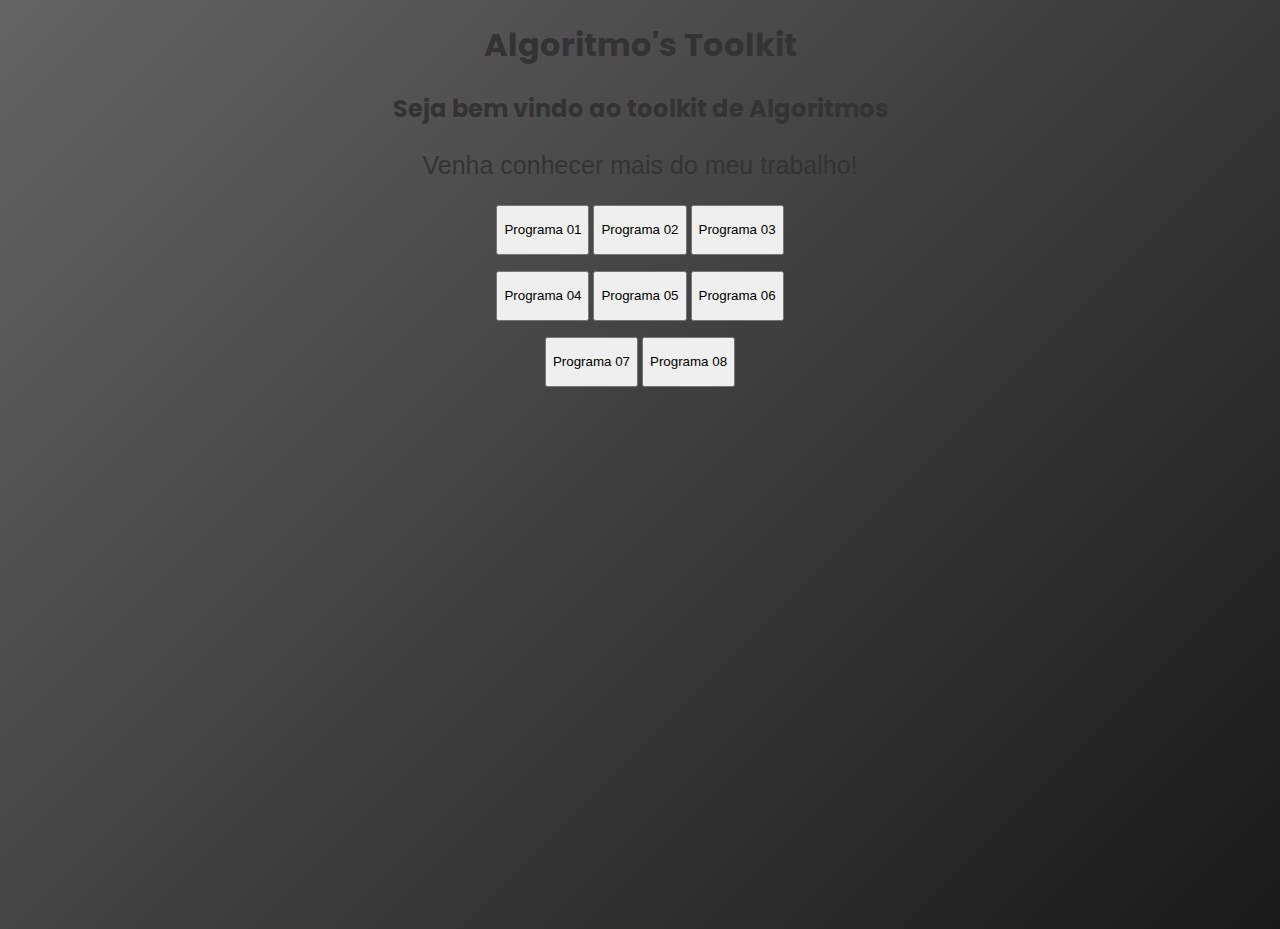
<file: index.html>
<!DOCTYPE html>
<html lang="pt-br">

<head>
  <meta charset="UTF-8" />
  <meta http-equiv="X-UA-Compatible" content="IE=edge" />
  <meta name="viewport" content="width=device-width, initial-scale=1.0" />
  <title>Toolkit</title>
  <link rel="stylesheet" href="style.css" />
  <link rel="preconnect" href="https://fonts.googleapis.com">
  <link rel="preconnect" href="https://fonts.gstatic.com" crossorigin>
  <link href="https://fonts.googleapis.com/css2?family=Poppins:wght@500&display=swap" rel="stylesheet">
</head>

<body id="corpo">
  <h1 class="poppins">Algoritmo's Toolkit</h1>
  <h2><span class="poppins" id="saudacao"></span></h2>
  <h2 class="poppins">
    Seja bem vindo ao toolkit de Algoritmos
  </h2>
  
  <p id="ap">Venha conhecer mais do meu trabalho!</p>
  <div id="conteudo">
    <button id="0501">Programa 01</button>
    <button id="0502">Programa 02</button>
    <button id="0503">Programa 03</button></p>
    <button id="0504">Programa 04</button>
    <button id="0505">Programa 05</button>
    <button id="0506">Programa 06</button>
    </p>
    <button id="0507">Programa 07</button>
    <button id="0508">Programa 08</button>
</div>
</body>
<script src="script.js"></script>
</html>
</file>
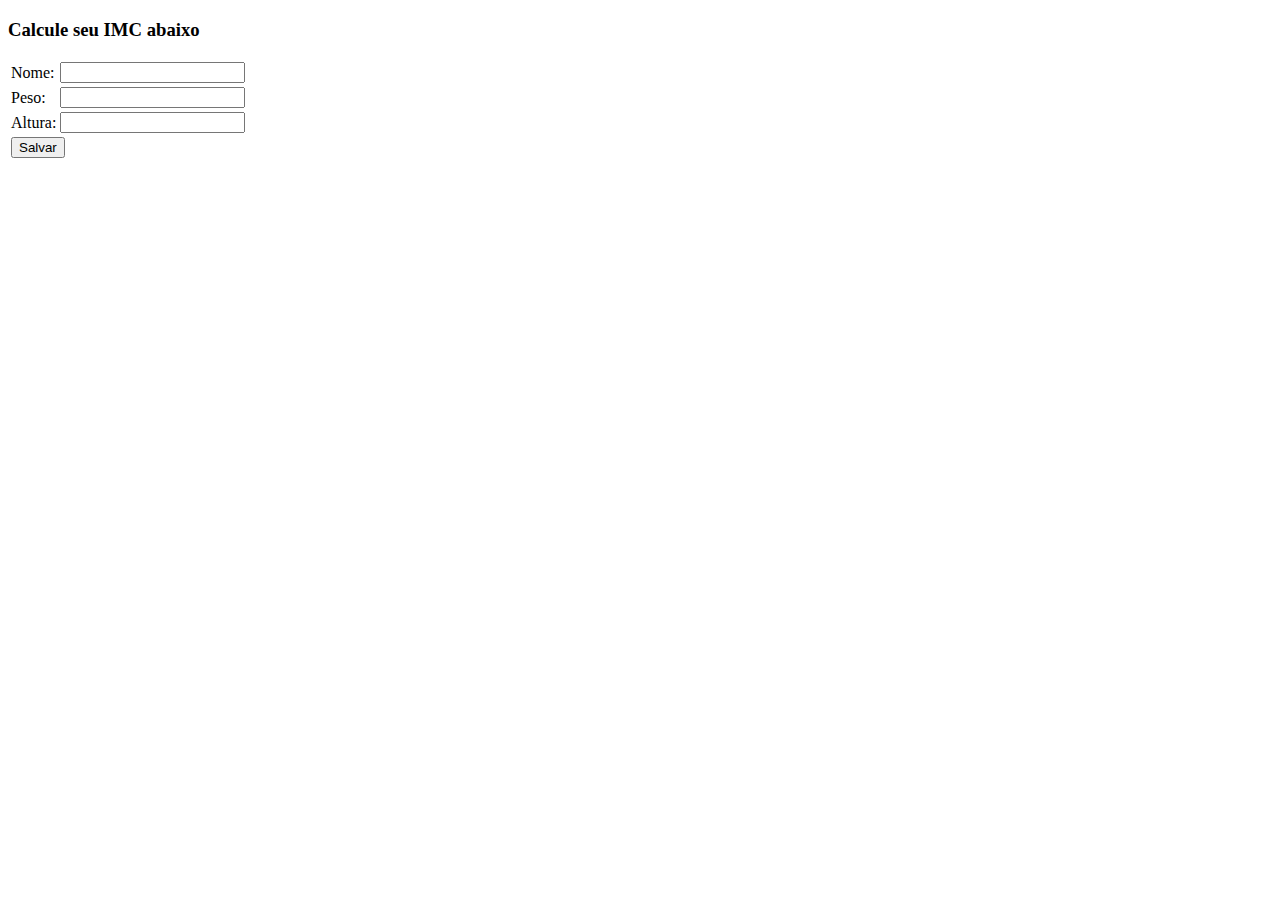
<file: Estruturas de Seleção/index.html>
<!DOCTYPE html>
<html lang="en">
<head>
    <meta charset="UTF-8">
    <meta http-equiv="X-UA-Compatible" content="IE=edge">
    <meta name="viewport" content="width=device-width, initial-scale=1.0">
    <title>Algoritmos</title>
</head>
<script src="QuestãoIMC.js"></script>
<body>
    
</body>
</html>
</file>
<file: style.css>
body {
	background: linear-gradient(-45deg, #000000, #302f2fbe, #000000,#302f2fbe);
	background-size: 400% 400%;
	animation: gradient 15s ease infinite;
	height: 100vh;
}

@keyframes gradient {
	0% {
		background-position: 0% 50%;
	}
	50% {
		background-position: 100% 50%;
	}
	100% {
		background-position: 0% 50%;
	}
}

.poppins {
    text-align: center;
    font-family: 'Poppins', sans-serif;
  }
  
#ap {
    text-align: center;
    font-family: Arial, Helvetica, sans-serif;
    font-size: 25px;
}

#caixa {
    text-align: center;
    margin-left: 48%;
    margin-right: 50%;

}

#banneresq {
  text-align: right;
  margin-right: 3%;
}

button {
  width: 85x;
  height: 50px;
}

#conteudo {
  text-align: center;
}

@media (prefers-color-scheme: light) {
  body {
    background-color: #FFF;
    color: #333;
  }
}
@media (prefers-color-scheme: dark) {
  body {
    background-color: #333;
    color: #FFF;
  }
}
</file>
